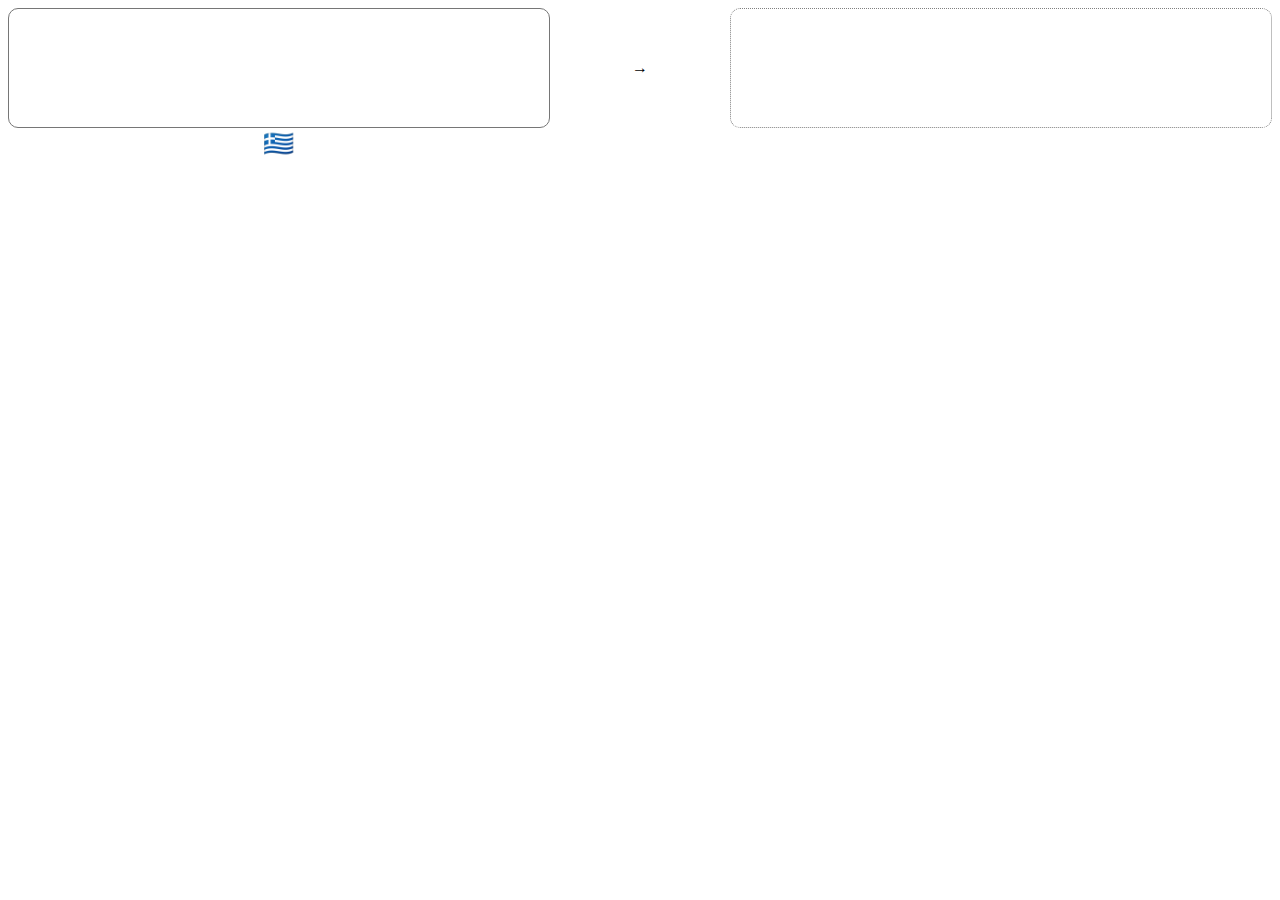
<file: index.html>
<!doctype html>

<html lang="en">
<head>
  <meta charset="utf-8">
  <title>🇬🇷Read Greek</title>
  <meta name="description" content="The HTML5 Herald">
  <meta name="author" content="SitePoint">

  <link href="https://fonts.googleapis.com/css?family=Open+Sans&display=swap" rel="stylesheet">
  <link rel="stylesheet" href="readGreek/styles.css">
</head>

<body>
  <textarea name="" id="greek" class="text" rows="10"></textarea>
  <span id="convert">→</span>
  <div id="farsi" class="text"></div> 
  <div id="flag">🇬🇷</div>
  <script src="readGreek/app.js"></script>
</body>
</html>
</file>
<file: readGreek/styles.css>
h1 {
  color: red;
}

body {
  display: grid;
  grid-template-columns: 3fr 1fr 3fr;
  grid-template-rows: 120px 30px;
}

.text {
  font-family: 'Open Sans', sans-serif;
  font-size: 20px;
}

#greek {
  grid-row: 1 / 2;
  grid-column: 1 / 2;

  resize: none;
  border-radius: 10px;
  padding: 10px;
}

#convert {
  grid-row: 1 / 2;
  grid-column: 2 / 3;

  place-self: center;
}

#farsi {
  grid-row: 1 / 2;
  grid-column: 3 / 4;

  border: 1px dotted gray;
  border-radius: 10px;
  padding: 10px;
}

#flag {
  grid-row: 2 / 3;
  grid-column: 1 / 2;

  place-self: center;
  font-size: 25px; 
}
</file>
